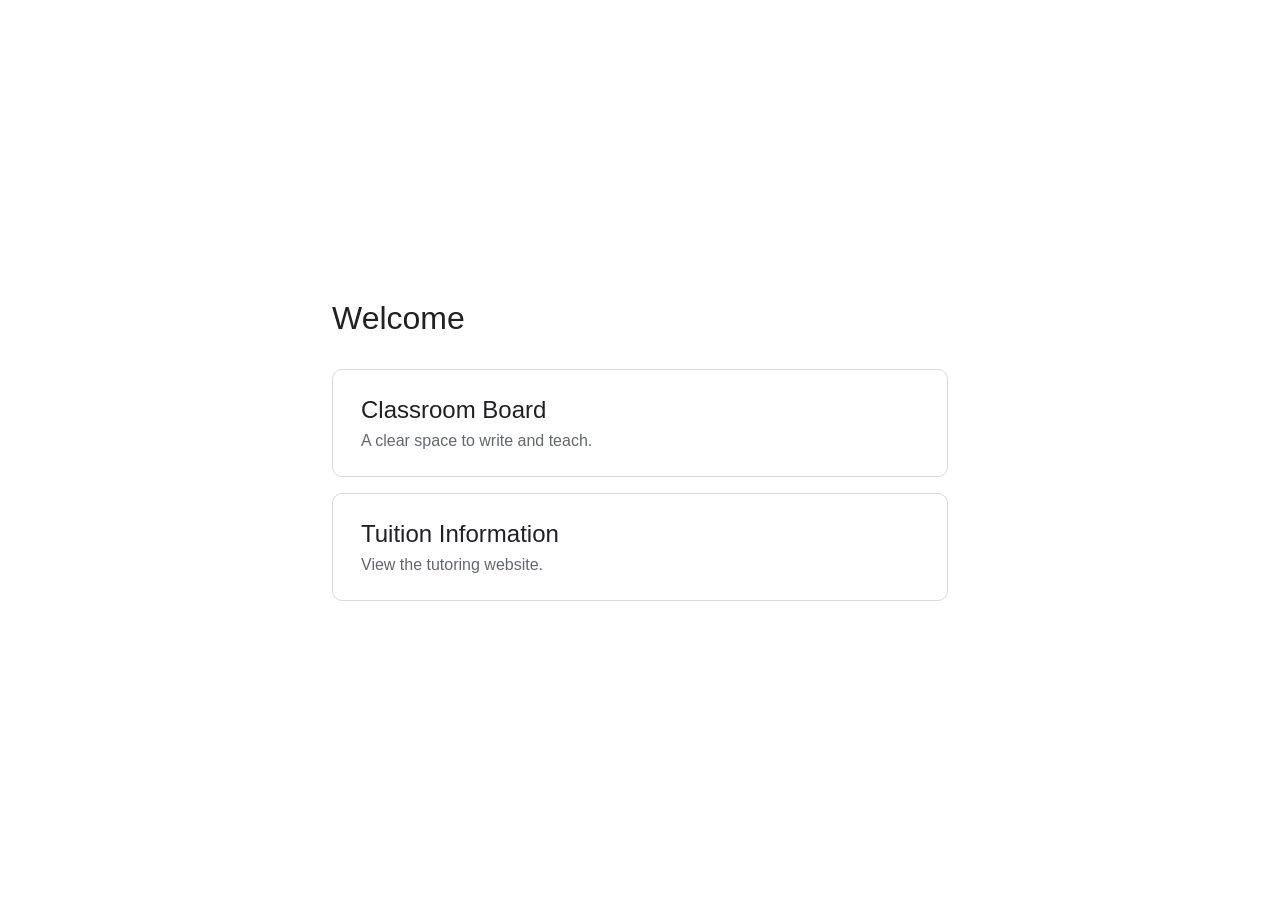
<file: index.html>
<!doctype html>
<html lang="en-GB">
<head>
<meta charset="utf-8">
<meta name="viewport" content="width=device-width,initial-scale=1">
<title>Welcome</title>
<style>
*{box-sizing:border-box}body{margin:0;min-height:100svh;display:grid;place-items:center;background:#fff;color:#202124;font-family:Arial,Helvetica,sans-serif}main{width:min(680px,100%);padding:32px}h1{font-size:32px;font-weight:500;margin:0 0 32px}nav{display:grid;gap:16px}a{display:block;padding:26px 28px;border:1px solid #d8dadd;border-radius:10px;color:inherit;text-decoration:none;font-size:24px}a:hover{background:#f7f8f9;border-color:#969ba2}a:focus-visible{outline:3px solid #2563eb;outline-offset:4px}a span{display:block;font-size:16px;color:#62676e;margin-top:8px}
</style>
</head>
<body><main><h1>Welcome</h1><nav aria-label="Choose where to go"><a href="classroom/">Classroom Board<span>A clear space to write and teach.</span></a><a href="tuition.html">Tuition Information<span>View the tutoring website.</span></a></nav></main></body>
</html>
</file>
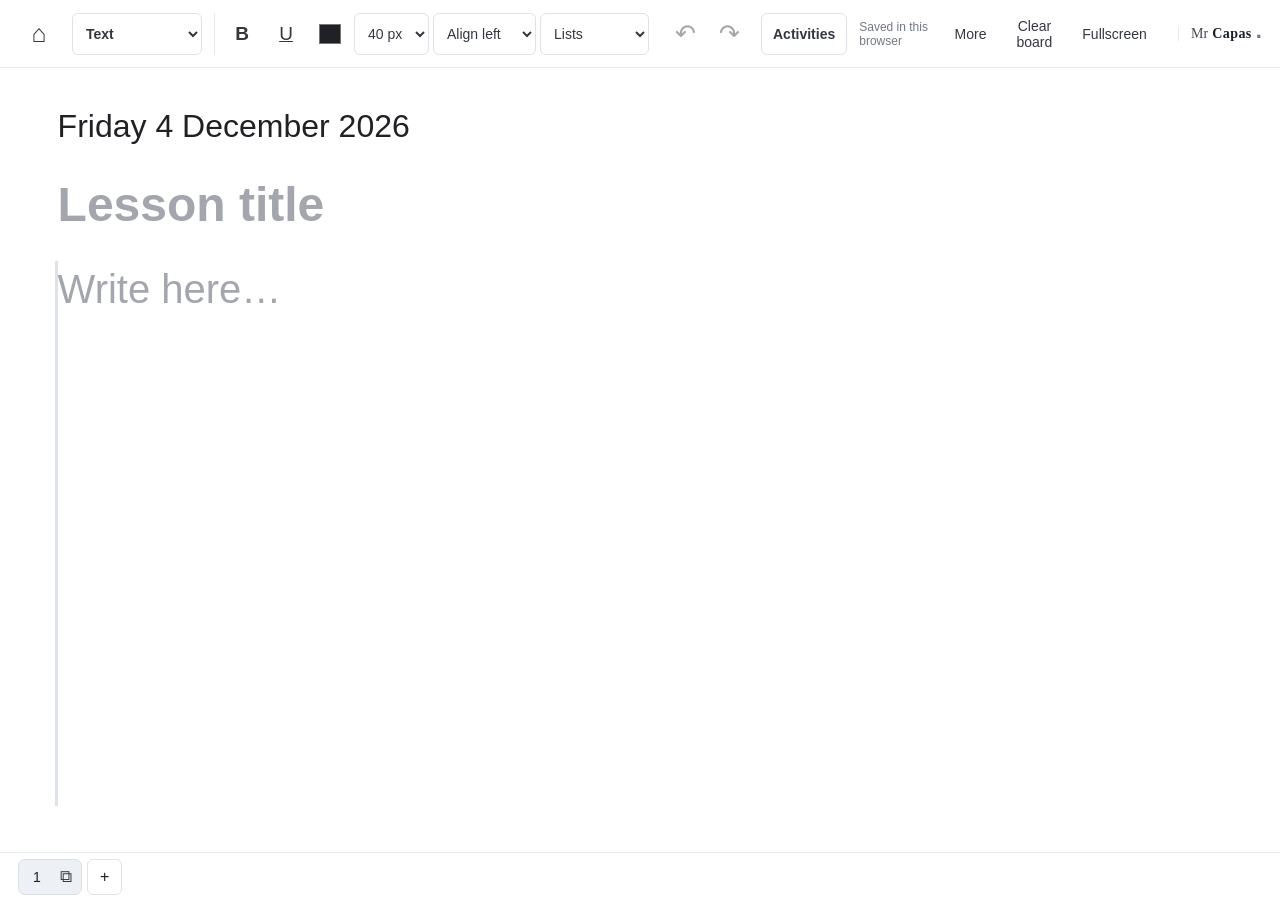
<file: classroom/index.html>
<!doctype html>
<html lang="en-GB">
<head>
<meta charset="utf-8">
<meta name="viewport" content="width=device-width,initial-scale=1">
<meta name="description" content="A simple classroom writing board. No accounts or setup.">
<meta name="theme-color" content="#ffffff">
<title>Classroom Board</title>
<link rel="stylesheet" href="board.css?v=activity-resize-20261015"><script src="board.js?v=activities-roomy-v3-20261015" defer></script>
</head>
<body>
<header class="toolbar" aria-label="Board controls">
  <a class="home" href="../" aria-label="Home" title="Home">⌂</a>
  <label class="mode-label"><span class="sr-only">Board tool</span><select id="mode" aria-label="Board tool"><option value="text">Text</option><option value="select">Select / move</option><option value="pen">Pen</option><option value="highlight">Highlighter</option><option value="eraser">Eraser</option><option value="shape">Shape</option><option value="box">Text box</option></select></label>
  <div id="text-tools" class="tools" role="group" aria-label="Text formatting">
    <button id="bold" type="button" title="Bold" aria-label="Bold" aria-pressed="false"><b>B</b></button>
    <button id="underline" type="button" title="Underline" aria-label="Underline" aria-pressed="false"><u>U</u></button>
    <label class="colour" title="Text colour"><span class="sr-only">Text colour</span><input id="colour" type="color" value="#202124" aria-label="Text colour"></label>
    <label><span class="sr-only">Font size</span><select id="size" aria-label="Font size"><option value="24">24 px</option><option value="32">32 px</option><option value="40" selected>40 px</option><option value="48">48 px</option><option value="56">56 px</option><option value="64">64 px</option><option value="72">72 px</option><option value="96">96 px</option></select></label>
    <label><span class="sr-only">Text alignment</span><select id="alignment" aria-label="Text alignment"><option value="left">Align left</option><option value="center">Centre</option><option value="right">Align right</option></select></label>
    <label><span class="sr-only">List formatting</span><select id="list-format" aria-label="List formatting"><option value="">Lists</option><option value="bullet">Bullets</option><option value="number">Numbering</option></select></label>
  </div>
  <div id="draw-tools" class="tools draw-tools" role="group" aria-label="Drawing settings" hidden>
    <label title="Drawing colour"><span class="sr-only">Drawing colour</span><select id="draw-colour" aria-label="Drawing colour"></select></label>
    <label title="Drawing thickness"><span class="sr-only">Drawing thickness</span><select id="draw-width" aria-label="Drawing thickness"><option value="3">Fine</option><option value="6" selected>Medium</option><option value="11">Thick</option><option value="18">Extra thick</option></select></label>
  </div>
  <label id="shape-tools" class="shape-tools" hidden><span class="sr-only">Shape type</span><select id="shape-type" aria-label="Shape type"><option value="line">Straight line</option><option value="arrow">Arrow</option><option value="ellipse">Circle / ellipse</option><option value="rect">Rectangle</option></select></label>
  <div class="history-tools" role="group" aria-label="Board history">
    <button id="undo" type="button" title="Undo" aria-label="Undo" disabled>↶</button>
    <button id="redo" type="button" title="Redo" aria-label="Redo" disabled>↷</button>
  </div>
  <details class="activities-menu" id="activities-menu">
    <summary>Activities</summary>
    <div class="activities-list" aria-label="Classroom activities">
      <button type="button" data-activity="words">Movable Words</button>
      <button type="button" data-activity="sorting">Sorting</button>
      <button type="button" data-activity="numberline">Number Line</button>
      <button type="button" data-activity="random">Random Numbers</button>
      <button type="button" data-activity="fraction">Fraction Bars</button>
    </div>
  </details>
  <span id="status" role="status" aria-live="polite">Ready</span>
  <div class="actions">
    <details class="more">
      <summary aria-label="More board tools">More</summary>
      <div class="more-menu" aria-label="More board tools">
        <label>Background<select id="background" aria-label="Board background"><option value="plain">Plain</option><option value="lines">Handwriting lines</option><option value="grid">Square grid</option><option value="dots">Dotted grid</option></select></label>
        <hr>
        <button id="restore" class="fresh" type="button" disabled>Restore previous board</button>
        <hr>
        <div class="timer-settings">
          <label>Timer<select id="timer-preset" aria-label="Timer duration"><option value="5">5 minutes</option><option value="10">10 minutes</option><option value="15">15 minutes</option><option value="custom">Custom</option></select></label>
          <label id="custom-label" hidden>Minutes<input id="custom-minutes" type="number" min="1" max="180" value="3" inputmode="numeric"></label>
          <label class="sound-option"><input id="timer-sound" type="checkbox"> Sound at the end</label>
          <div class="timer-actions"><button id="timer-toggle" type="button">Start timer</button><button id="timer-reset" type="button">Reset</button></div>
          <button id="timer-show" class="fresh" type="button" hidden>Show timer</button>
        </div>
        <hr>
        <button id="fresh" class="fresh" type="button">Start fresh session</button>
      </div>
    </details>
    <button id="clear" type="button">Clear board</button>
    <button id="fullscreen" type="button" aria-pressed="false">Fullscreen</button>
  </div>
  <div class="signature" aria-label="Mr Capas">Mr <span>Capas</span><i aria-hidden="true">.</i></div>
</header>
<main id="board" class="background-plain" aria-label="Classroom board">
  <canvas id="ink" aria-label="Drawing layer"></canvas>
  <div id="date" class="editable date" contenteditable="true" role="textbox" aria-label="Date" spellcheck="false"></div>
  <div id="subject" class="editable subject" contenteditable="true" role="textbox" aria-label="Lesson title or subject" data-placeholder="Lesson title" spellcheck="true"></div>
  <div id="writing" class="editable writing" contenteditable="true" role="textbox" aria-label="Main writing area" aria-multiline="true" data-placeholder="Write here…" spellcheck="true"></div>
  <div id="object-layer" aria-label="Board objects"></div>
</main>
<nav id="board-tabs" class="board-tabs" aria-label="Lesson boards"></nav>
<aside id="timer-display" class="timer-display" hidden aria-live="polite"><span id="timer-value">05:00</span><button id="timer-hide" type="button" aria-label="Hide timer">×</button></aside>
<dialog id="clear-dialog" aria-labelledby="clear-title"><form method="dialog"><h2 id="clear-title">Clear this board?</h2><p>The board can be restored until you start a fresh session.</p><div class="dialog-actions"><button value="cancel" autofocus>Cancel</button><button value="clear" class="confirm">Clear board</button></div></form></dialog>
<dialog id="restore-dialog" aria-labelledby="restore-title"><form method="dialog"><h2 id="restore-title">Restore the previous board?</h2><p>This will replace the current board. You can restore it again to reverse the change.</p><div class="dialog-actions"><button value="cancel" autofocus>Cancel</button><button value="restore" class="confirm">Restore board</button></div></form></dialog>
<dialog id="delete-dialog" aria-labelledby="delete-title"><form method="dialog"><h2 id="delete-title">Delete this board?</h2><p>This board and its writing will be removed.</p><div class="dialog-actions"><button value="cancel" autofocus>Cancel</button><button value="delete" class="confirm">Delete board</button></div></form></dialog>
<dialog id="fresh-dialog" aria-labelledby="fresh-title"><form method="dialog"><h2 id="fresh-title">Start a fresh session?</h2><p>This clears every board, drawing and the timer from this browser.</p><div class="dialog-actions"><button value="cancel" autofocus>Cancel</button><button value="fresh" class="confirm">Start fresh</button></div></form></dialog>
<dialog id="activity-dialog" aria-labelledby="activity-title"><form id="activity-form"><h2 id="activity-title">New activity</h2><div id="activity-fields"></div><p id="activity-error" role="status" class="activity-error"></p><div class="dialog-actions"><button type="button" id="activity-cancel">Cancel</button><button type="submit" class="confirm">Create</button></div></form></dialog>
</body>
</html>
</file>
<file: classroom/board.css>
:root{font-family:Arial,Helvetica,sans-serif;color:#202124;background:#fff;font-synthesis:none}*{box-sizing:border-box}body{margin:0;min-height:100svh;background:#fff}button,select,input{font:inherit;color:inherit}.toolbar{position:sticky;top:0;z-index:5;display:flex;align-items:center;gap:12px;min-height:68px;padding:8px 18px;border-bottom:1px solid #e8e9eb;background:#fff;font-size:14px}.home,.toolbar button,.toolbar summary,.toolbar select,.more-menu input{min-height:42px;border:1px solid transparent;border-radius:6px;background:#fff;color:#34383e}.home{display:grid;place-items:center;min-width:42px;text-decoration:none;font-size:25px}.toolbar button,.toolbar summary{padding:0 12px;cursor:pointer}.toolbar button:hover:not(:disabled),.home:hover,.toolbar summary:hover{background:#f1f3f5}.toolbar button:disabled{color:#a2a6ab;cursor:default}.toolbar button:focus-visible,.toolbar select:focus-visible,.home:focus-visible,.toolbar summary:focus-visible,input:focus-visible{outline:3px solid #2563eb;outline-offset:2px}.modes,.tools,.history-tools,.actions{display:flex;align-items:center;gap:4px}.modes{border-left:1px solid #e8e9eb;padding-left:10px}.mode{font-size:14px}.toolbar button[aria-pressed=true],.mode.active{background:#edf1f5;border-color:#d8dfe7}.tools{padding-left:7px;border-left:1px solid #e8e9eb}.tools button,.history-tools button{min-width:40px;font-size:19px}.toolbar select{padding:0 8px;border-color:#e0e2e5;cursor:pointer}.colour{display:flex;align-items:center;justify-content:center;width:40px;min-height:42px;cursor:pointer}input[type=color]{width:26px;height:28px;padding:0;border:0;background:transparent;cursor:pointer}.pen-tools select{min-width:92px}.history-tools{padding-left:4px}.history-tools button{font-size:25px;padding:0 8px}#status{font-size:12px;color:#737980;max-width:170px}#status.error{color:#a62b23}.actions{margin-left:auto}.more{position:relative}.more summary{display:grid;place-items:center;list-style:none;min-width:54px}.more summary::-webkit-details-marker{display:none}.more-menu{position:absolute;right:0;top:calc(100% + 11px);width:254px;padding:16px;background:#fff;border:1px solid #e0e2e5;border-radius:10px;box-shadow:0 10px 32px #141b261a;z-index:10}.more-menu>label,.timer-settings>label:not(.sound-option){display:grid;gap:7px;font-size:13px;color:#50555b}.more-menu select,.more-menu input[type=number]{width:100%;height:40px;padding:0 9px;border:1px solid #dfe2e6;border-radius:6px;background:white}.more-menu hr{border:0;border-top:1px solid #eceef0;margin:14px 0}.timer-settings{display:grid;gap:11px}.sound-option{display:flex;align-items:center;gap:8px;font-size:13px;color:#50555b}.sound-option input{width:16px;height:16px}.timer-actions{display:flex;gap:6px}.more-menu .timer-actions button{flex:1;border:1px solid #dfe2e6;font-size:13px}.more-menu .timer-actions button:first-child{background:#242a32;color:white;border-color:#242a32}.more-menu .fresh{width:100%;border:1px solid #dfe2e6;text-align:left;font-size:13px}#board{position:relative;isolation:isolate;display:flex;flex-direction:column;gap:22px;min-height:calc(100svh - 112px);padding:36px 4.5vw 50px;overflow:hidden;background-color:#fff}#ink{position:absolute;inset:0;z-index:1;width:100%;height:100%;touch-action:none;pointer-events:none}.editable{position:relative;z-index:0;min-width:0;outline:none;overflow-wrap:anywhere;white-space:pre-wrap;line-height:1.4;caret-color:#202124}.editable:focus{box-shadow:-3px 0 0 #dce3eb}.editable:empty:before{content:attr(data-placeholder);color:#a3a7ad;pointer-events:none}.date{font-size:32px;min-height:45px}.subject{font-size:48px;font-weight:700;min-height:68px}.writing{font-size:40px;min-height:45vh;flex:1}body.mode-pen #ink,body.mode-eraser #ink{pointer-events:auto;cursor:crosshair}body.mode-eraser #ink{cursor:cell}body.mode-pen .editable,body.mode-eraser .editable{user-select:none}.background-lines{background-image:repeating-linear-gradient(to bottom,transparent 0,transparent 47px,#dfe6ec 48px,#dfe6ec 49px)}.background-grid{background-image:linear-gradient(#e8edf1 1px,transparent 1px),linear-gradient(90deg,#e8edf1 1px,transparent 1px);background-size:36px 36px}.background-dots{background-image:radial-gradient(#cfd6dd 1px,transparent 1px);background-size:24px 24px}.board-tabs{position:sticky;bottom:0;z-index:4;display:flex;align-items:center;gap:5px;min-height:48px;padding:5px 18px;border-top:1px solid #e8e9eb;background:#fff}.board-tab{position:relative;min-width:42px;height:36px;padding:0 11px;border:1px solid transparent;border-radius:6px;background:#fff;cursor:pointer;font-size:14px}.board-tab:hover{background:#f1f3f5}.board-tab[aria-current=true]{background:#edf1f5;border-color:#d8dfe7}.board-tab .remove-tab{margin-left:7px;border:0;background:transparent;color:#797f86;cursor:pointer;font-size:16px}.add-board{height:36px;padding:0 12px;border:1px solid #e0e2e5;border-radius:6px;background:#fff;cursor:pointer}.signature{display:flex;align-items:baseline;gap:4px;margin-left:6px;padding-left:12px;border-left:1px solid #e8e9eb;white-space:nowrap;font:500 14px/1 Georgia,'Times New Roman',serif;letter-spacing:.01em;color:#42484f}.signature span{font-weight:700;color:#17212b;letter-spacing:.03em}.signature i{font:bold 22px/0 Arial,sans-serif;color:#697b8c}.timer-display{position:fixed;right:20px;bottom:62px;z-index:6;display:flex;align-items:center;gap:10px;padding:8px 10px 8px 15px;border:1px solid #dfe2e6;border-radius:8px;background:#fff;box-shadow:0 2px 12px #1111;font-variant-numeric:tabular-nums;font-size:22px}.timer-display[hidden]{display:none}.timer-display button{width:32px;height:32px;border:0;border-radius:5px;background:transparent;cursor:pointer;font-size:20px}dialog{max-width:min(450px,90vw);padding:26px;border:1px solid #d8dadd;border-radius:12px;color:#202124}dialog::backdrop{background:#0005}dialog h2{margin:0;font-size:22px}dialog p{color:#555b63;line-height:1.5}.dialog-actions{display:flex;justify-content:flex-end;gap:8px;margin-top:22px}.dialog-actions button{border:1px solid #d8dadd}.dialog-actions .confirm{background:#242a32;color:white}body:fullscreen{overflow:auto;background:white}body.presentation .home{display:none}body.presentation .toolbar{justify-content:flex-end}body.presentation .modes,body.presentation .tools,body.presentation .history-tools,body.presentation #status,body.presentation #restore,body.presentation #clear{display:none}body.presentation #board{min-height:calc(100svh - 48px)}.sr-only{position:absolute;width:1px;height:1px;padding:0;overflow:hidden;clip:rect(0,0,0,0);white-space:nowrap}@media(min-width:2000px){.toolbar{min-height:76px;font-size:16px}.toolbar button,.toolbar summary,.toolbar select,.home{min-height:48px}.signature{font-size:16px}#board{padding-top:48px}.date{font-size:40px}.subject{font-size:64px}.writing{font-size:56px}}@media(max-width:1050px){.toolbar{gap:5px;padding:8px}.toolbar button,.toolbar summary{padding:0 9px}.actions{gap:1px}.signature{margin-left:2px;padding-left:8px}.home{min-width:36px}}@media(max-width:760px){.toolbar{flex-wrap:wrap}.modes{padding-left:5px}#status{order:4;flex-basis:100%;max-width:none;padding-left:8px}.actions{margin-left:auto}.signature{margin-left:auto}.board-tabs{padding:5px 10px}#board{padding:24px 24px 50px}.date{font-size:26px}.subject{font-size:38px}.writing{font-size:32px}}@media(max-width:520px){.toolbar{position:relative}.tools{gap:0}.toolbar button,.toolbar summary{padding:0 7px}.history-tools button{min-width:32px}.actions{width:auto;margin-left:0}.signature{margin-left:auto}.board-tabs{position:sticky}.more-menu{right:-70px}.timer-display{right:10px;bottom:58px}.timer-display{font-size:19px}#board{padding:20px 18px 44px}}@media print{.toolbar,.board-tabs,.timer-display{display:none}#board{padding:0}.editable:empty:before{content:none}}
.tools[hidden],.pen-tools[hidden],.timer-settings [hidden],[hidden]{display:none!important}

/* Compact controls for the added classroom tools. */
.mode-label select,.shape-tools select,.tools select{height:42px;padding:0 9px;border:1px solid #e0e2e5;border-radius:6px;background:#fff;cursor:pointer}.mode-label select{font-weight:600}.shape-tools{padding-left:5px;border-left:1px solid #e8e9eb}.shape-tools select{min-width:132px}.draw-tools{padding-left:7px;border-left:1px solid #e8e9eb}.toolbar [hidden]{display:none!important}#board{touch-action:pan-y}#ink{z-index:2}#date,#subject,#writing{z-index:1}#object-layer{position:absolute;inset:0;z-index:3;pointer-events:none}.text-box{position:absolute;min-width:8%;min-height:6%;padding:10px 12px 8px;border:1px solid transparent;border-radius:3px;pointer-events:auto;overflow:visible}.text-box.selected{border-color:#9aa7b5;background:#ffffff0a}.box-content{width:100%;height:100%;min-height:34px;outline:none;overflow:auto;overflow-wrap:anywhere;white-space:pre-wrap;line-height:1.35;font-size:32px;color:#202124;caret-color:#202124}.box-content:empty:before{content:'Type here';color:#a3a7ad;pointer-events:none}.box-grip{position:absolute;left:0;right:30px;top:-6px;height:14px;border:0;background:transparent;cursor:move;touch-action:none}.text-box.selected .box-grip{background:#657b901a}.box-delete{position:absolute;right:-11px;top:-13px;width:25px;height:25px;border:1px solid #ccd2d8;border-radius:50%;background:#fff;color:#555;cursor:pointer;font-size:17px;line-height:1;display:none}.text-box.selected .box-delete{display:block}.box-resize{position:absolute;right:-7px;bottom:-7px;width:17px;height:17px;padding:0;border:1px solid #8795a2;border-radius:3px;background:#fff;cursor:nwse-resize;touch-action:none;display:none}.text-box.selected .box-resize,.shape-selection .box-resize{display:block}.shape-selection{position:absolute;border:1px dashed #748596;pointer-events:none}.shape-selection .box-resize{pointer-events:auto}.board-tab-group{display:flex;align-items:center;gap:1px;padding:1px 3px;border:1px solid transparent;border-radius:7px}.board-tab-group[aria-current=true]{background:#edf1f5;border-color:#d8dfe7}.board-tab-group .board-tab{min-width:30px;padding:0 7px;height:32px;border:0;background:transparent}.duplicate-tab,.remove-tab{width:25px;height:28px;padding:0;border:0;border-radius:4px;background:transparent;color:#707780;cursor:pointer;font-size:17px}.duplicate-tab:hover,.remove-tab:hover{background:#e1e5e9;color:#1f2933}.board-tab-group .remove-tab{font-size:20px}.board-tab-group[aria-current=true] .duplicate-tab{color:#303740}.text-box .box-content ul,.text-box .box-content ol{padding-left:1.2em}.text-box .box-content li{padding-left:.12em}
@media(max-width:1050px){.toolbar{gap:4px}.mode-label select,.shape-tools select,.tools select{padding:0 6px}.signature{flex-shrink:0}}
@media(max-width:760px){.toolbar{flex-wrap:wrap}.mode-label{order:1}.actions{order:3}.signature{order:4;margin-left:auto}.history-tools{order:2}.draw-tools,.shape-tools{order:2}.tools{flex-wrap:nowrap}.actions{margin-left:auto}.text-box .box-content{font-size:26px}}
@media(max-width:520px){.toolbar{position:relative}.mode-label select{min-height:38px}.shape-tools select{min-width:110px}.actions{width:auto;margin-left:0}.signature{margin-left:auto}.board-tab-group{gap:0;padding:1px}.duplicate-tab,.remove-tab{width:22px}.text-box{padding:8px}.text-box .box-content{font-size:22px}}
body[data-mode="pen"] #ink,body[data-mode="highlight"] #ink,body[data-mode="eraser"] #ink,body[data-mode="shape"] #ink,body[data-mode="select"] #ink,body[data-mode="box"] #ink{pointer-events:auto;cursor:crosshair;touch-action:none}body[data-mode="select"] #ink{cursor:default}body[data-mode="pen"] .editable,body[data-mode="highlight"] .editable,body[data-mode="eraser"] .editable,body[data-mode="shape"] .editable,body[data-mode="select"] .editable,body[data-mode="box"] .editable{user-select:none}

/* Compact, touch-friendly classroom activities. */
.activities-menu{position:relative}.activities-menu>summary{display:grid;place-items:center;list-style:none;min-width:82px;min-height:42px;padding:0 11px;border:1px solid #dfe2e6;border-radius:6px;background:#fff;cursor:pointer;font-weight:600}.activities-menu>summary::-webkit-details-marker{display:none}.activities-menu>summary:hover{background:#f1f3f5}.activities-list{position:absolute;z-index:12;top:calc(100% + 8px);left:0;display:grid;width:190px;padding:6px;border:1px solid #e0e2e5;border-radius:9px;background:#fff;box-shadow:0 10px 32px #141b261a}.activities-list button{height:40px!important;min-height:40px!important;padding:0 10px!important;border:0!important;text-align:left;font-size:14px}.activities-list button:hover{background:#f1f3f5!important}.activity-field{display:grid;gap:6px;margin:12px 0;color:#4c535a;font-size:14px}.activity-field input,.activity-field textarea,.activity-field select{width:100%;padding:9px 10px;border:1px solid #dfe2e6;border-radius:6px;background:#fff;font:inherit}.activity-field textarea{resize:vertical}.activity-field.inline{display:flex;align-items:center;gap:9px}.activity-field.inline input{width:18px;height:18px}.activity-error{min-height:18px;margin:4px 0;color:#a62b23;font-size:13px}.activity{position:absolute;z-index:1;pointer-events:auto;min-width:220px;max-width:90vw;padding:0 12px 12px;border:1px solid #cfd5dc;border-radius:9px;background:#fff;box-shadow:0 3px 14px #141b2614;touch-action:none;user-select:none}.activity-words{width:min(560px,78vw)}.activity-sorting{width:min(760px,88vw)}.activity-numberline{width:min(760px,88vw)}.activity-random{width:min(320px,78vw)}.activity-fraction{width:min(500px,84vw)}.activity-titlebar{display:flex;align-items:center;justify-content:space-between;min-height:39px;margin:0 -12px 10px;padding:0 9px 0 13px;border-bottom:1px solid #e8e9eb;border-radius:8px 8px 0 0;background:#fafbfc;cursor:move;touch-action:none}.activity-title{font-size:14px;font-weight:600}.activity-remove{width:30px;height:30px;padding:0;border:0;border-radius:5px;background:transparent;color:#626a72;cursor:pointer;font-size:21px}.activity-remove:hover{background:#e9ecef}.activity-action{min-height:34px;padding:0 11px;border:1px solid #d9dee4;border-radius:5px;background:#fff;cursor:pointer;font-size:13px}.activity-action:hover{background:#f1f3f5}.word-tray{position:relative;min-height:120px;margin:0 0 9px;touch-action:none}.word-card,.sort-card{position:absolute;z-index:1;max-width:190px;min-height:40px;padding:8px 12px;border:1px solid #d9dee4;border-radius:5px;background:#f7f8fa;box-shadow:0 1px 3px #1111;cursor:grab;touch-action:none;font-size:17px;white-space:nowrap}.word-card:active,.sort-card:active{cursor:grabbing}.word-card .card-remove{display:inline-grid;place-items:center;width:20px;height:20px;margin-left:8px;border-radius:50%;color:#737980;font-size:17px}.word-card .card-remove:hover{background:#e4e8ed}.activity-words .activity-action{position:relative;z-index:2}.sort-area{position:relative;display:flex;gap:7px;min-height:175px}.sort-lane{flex:1;min-width:0;padding:9px 5px;border:1px solid #d9dee4;border-radius:5px;background:#fff;text-align:center;font-weight:600;font-size:15px}.sort-cards{position:absolute;inset:0;touch-action:none}.sort-card{max-width:125px;white-space:normal;text-align:center;font-size:15px}.activity-sorting .activity-action{position:relative;z-index:2}.number-track{position:relative;height:88px;margin:8px 8px 2px;touch-action:none}.number-track:before{position:absolute;top:18px;left:0;right:0;height:2px;background:#333;content:""}.number-tick{position:absolute;top:11px;width:1px;height:16px;background:#333;transform:translateX(-50%);pointer-events:none}.number-label{position:absolute;top:35px;min-width:22px;transform:translateX(-50%);text-align:center;font-size:12px;white-space:nowrap;pointer-events:none}.number-marker{position:absolute;top:0;z-index:2;min-width:34px;height:32px;padding:0 5px;border:1px solid #596775;border-radius:5px;background:#fff;transform:translateX(-50%);cursor:grab;touch-action:none;font-size:13px}.activity-numberline footer{display:flex;align-items:center;justify-content:space-between;gap:8px;color:#5e656d;font-size:13px}.random-bounds{margin:3px 0 8px;color:#5c636b;font-size:13px}.random-results{display:flex;align-items:center;justify-content:center;gap:18px;min-height:84px;margin:0 0 10px;font-size:56px;line-height:1;font-variant-numeric:tabular-nums}.activity-random .activity-action{display:block;min-width:105px;margin:auto}.fraction-bar{display:flex;width:100%;height:80px;gap:3px}.fraction-cell{flex:1;min-width:0;border:1.5px solid #414950;border-radius:2px;background:#fff;cursor:pointer;touch-action:manipulation}.fraction-cell.shaded{background:#b9c6d2}.fraction-count{margin-top:8px;text-align:right;color:#49515a;font-size:18px;font-variant-numeric:tabular-nums}body[data-mode="pen"] .activity,body[data-mode="highlight"] .activity,body[data-mode="eraser"] .activity,body[data-mode="shape"] .activity{pointer-events:none}@media(max-width:760px){.activities-menu{order:2}.activities-menu>summary{min-height:38px}.activity{padding:0 9px 9px}.activity-titlebar{margin:0 -9px 8px}.activity-words{width:min(520px,90vw)}.activity-sorting,.activity-numberline{width:90vw}.activity-fraction{width:88vw}.sort-area{min-height:150px}.word-card{font-size:15px}.number-label{font-size:10px}.fraction-bar{height:64px}}
.activity-sorting .sort-area{min-height:190px}.activity-sorting .sort-lane{height:138px;min-height:138px}.activity-sorting .sort-card{z-index:2}
.activity-sorting .sort-card{max-width:calc(100% / var(--sort-cols) - 12px);font-size:clamp(12px,1.6vw,15px)}.activity{display:flex;flex-direction:column;max-width:none;overflow:auto}.activity-titlebar{flex:none;position:relative;z-index:3;min-height:46px}.activity-remove{position:relative;z-index:4;flex:none;width:42px;height:42px;min-width:42px!important;font-size:26px;line-height:1;touch-action:manipulation}.activity-remove:focus-visible,.activity-resize:focus-visible{outline:3px solid #2563eb;outline-offset:1px}.activity-resize{position:absolute;right:2px;bottom:2px;z-index:4;width:28px;height:28px;padding:0;border:1px solid #d9dee4;border-radius:5px;background:#fff;cursor:nwse-resize;touch-action:none}.activity-resize:before{display:block;width:12px;height:12px;margin:auto;background:repeating-linear-gradient(135deg,transparent 0 3px,#79838d 3px 4px);content:""}.activity-hint{margin:-5px 0 10px;color:#687079;font-size:13px}.word-tray,.sort-area,.number-track,.random-results,.fraction-bar{flex:1}.word-tray{min-height:120px}.sort-area{min-height:150px}.activity-numberline .number-track{height:auto;min-height:88px}.random-results{min-height:84px}.fraction-bar{min-height:80px}.activity-sorting .sort-area{min-height:170px}.activity-sorting .sort-lane{height:auto;min-height:138px}@media(max-width:760px){.activity{max-width:none}.activity-remove{width:40px;height:40px;min-width:40px!important}.activity-resize{width:30px;height:30px}}
</file>
